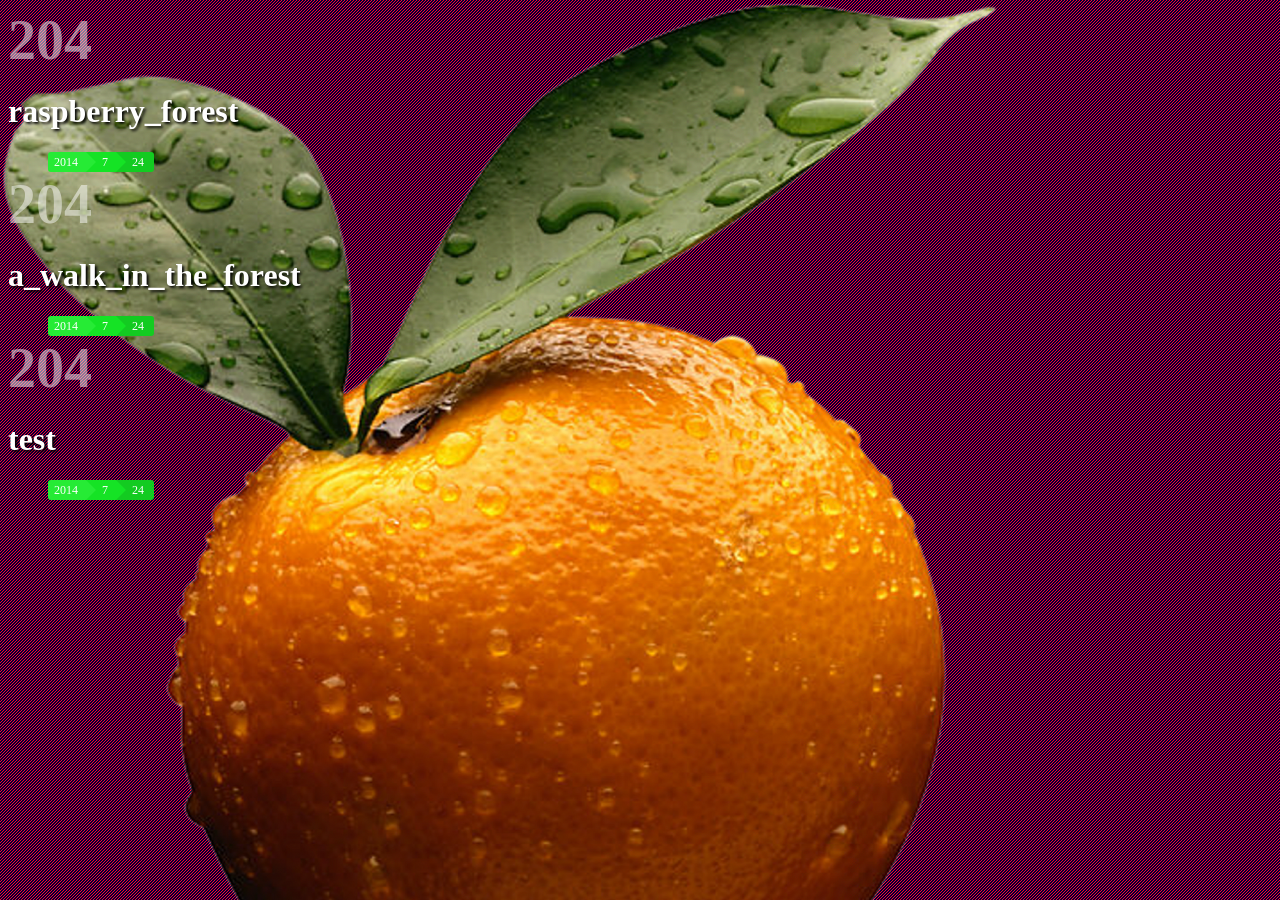
<file: index.html>
<!DOCTYPE HTML>
<html><head><meta http-equiv="Content-Type" content="text/html;charset=UTF-8"><link rel="stylesheet" href="http://yui.yahooapis.com/pure/0.4.2/pure-min.css"><meta name="viewport" content="width=device-width, initial-scale=1.0, maximum-scale=1.0, user-scalable=0;"><link rel="stylesheet" href="http://fonts.googleapis.com/css?family=Ubuntu:300,400,500,700,300italic,400italic,500italic,700italic" type="text/css"><link rel="stylesheet" href="load.css"></head><body id="red-noise"><div class="post" data-yearDay="204" data-month="24" data-year="7" data-day="2014"><h1 class="raspberry_forest"></h1><ul class="timeline"><li>2014</li><li>7</li><li>24</li></ul></div><div class="post" data-yearDay="204" data-month="24" data-year="7" data-day="2014"><h1 class="a_walk_in_the_forest"></h1><ul class="timeline"><li>2014</li><li>7</li><li>24</li></ul></div><div class="post" data-yearDay="204" data-month="24" data-year="7" data-day="2014"><h1 class="test"></h1><ul class="timeline"><li>2014</li><li>7</li><li>24</li></ul></div><script type="application/javascript" src="load.js"></script></body></html>
</file>
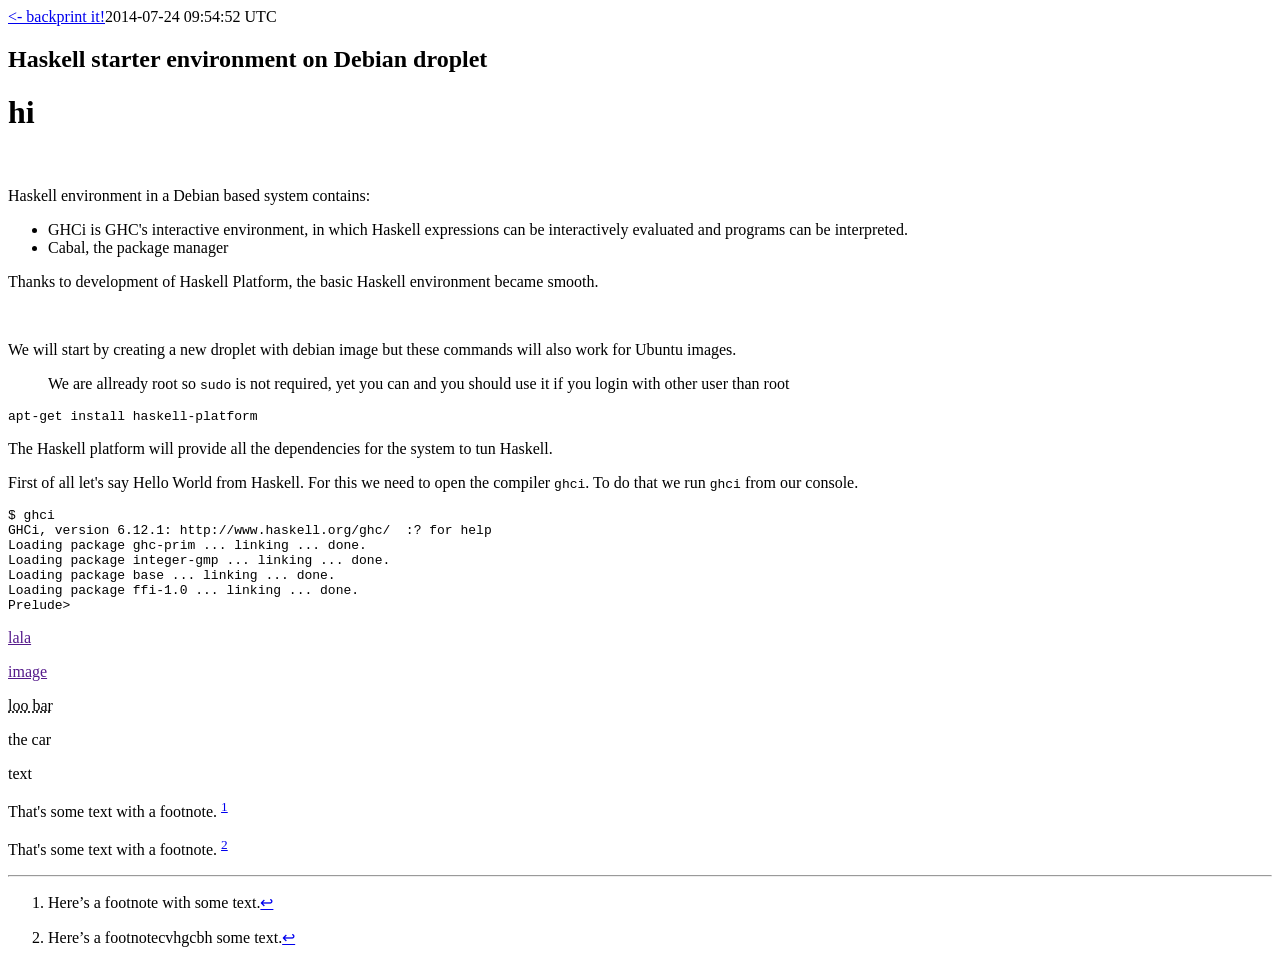
<file: a_walk_in_the_forest.html>
<!DOCTYPE HTML>
<html><head><title>2014-07-24 09:54:52 UTC</title><meta http-equiv="Content-Type" content="text/html;charset=UTF-8"><link rel="stylesheet" href="http://yui.yahooapis.com/pure/0.4.2/pure-min.css"><meta name="viewport" content="width=device-width, initial-scale=1.0, maximum-scale=1.0, user-scalable=0;"><link rel="stylesheet" href="http://fonts.googleapis.com/css?family=Ubuntu:300,400,500,700,300italic,400italic,500italic,700italic" type="text/css"><link rel="stylesheet" href="load.css"></head><body><a href="/blog">&lt;- back</a><a href="javascript:window.print()">print it!</a>2014-07-24 09:54:52 UTC<h2>Haskell starter environment on Debian droplet</h2>

<h1>hi</h1>

<h3>Introduction</h3>

<p>Haskell environment in a Debian based system contains:</p>

<ul>
<li>GHCi is GHC's interactive environment, in which Haskell expressions can be interactively evaluated and programs can be interpreted.</li>
<li>Cabal, the package manager</li>
</ul>


<p>Thanks to development of Haskell Platform, the basic Haskell environment became smooth.</p>

<h3>Starting</h3>

<p>We will start by creating a new droplet with debian image but these commands will also work for Ubuntu images.</p>

<blockquote><p>We are allready root so <code>sudo</code> is not required, yet you can and you should use it if you login with other user than root</p></blockquote>

<pre><code>apt-get install haskell-platform
</code></pre>

<p>The Haskell platform will provide all the dependencies for the system to tun Haskell.</p>

<p>First of all let's say Hello World from Haskell.
For this we need to open the compiler <code>ghci</code>. To do that we run <code>ghci</code> from our console.</p>

<pre><code>$ ghci
GHCi, version 6.12.1: http://www.haskell.org/ghc/  :? for help
Loading package ghc-prim ... linking ... done.
Loading package integer-gmp ... linking ... done.
Loading package base ... linking ... done.
Loading package ffi-1.0 ... linking ... done.
Prelude&gt;
</code></pre>

<div class="class"><p><a href="" title="xxx">lala</a></p></div>

<p><span class="glarch"><a href="" title="lalala">image</a></span></p>

<p><abbr title="desc">loo bar</abbr></p>

<p><span id="name">the car</span></p>

<p>text</p>

<p>That's some text with a footnote. <sup id="fnref:1"><a href="#fn:1" onmouseover="console.log(this.href);" rel="footnote">1</a></sup></p>
<p>That's some text with a footnote. <sup id="fnref:2"><a href="#fn:2" onmouseover="console.log(this.href);" rel="footnote">2</a></sup></p>
<div class="footnotes">
<hr/>
<ol>
<li id="fn:1">
<p>Here&rsquo;s a footnote with some text.<a href="#fnref:1" rev="footnote">&#8617;</a></p></li>
<li id="fn:2">
<p>Here&rsquo;s a footnotecvhgcbh some text.<a href="#fnref:2" rev="footnote">&#8617;</a></p></li>
</ol>
</div>
<script>
	//var foot = document.querySelectorAll('[rel^="footnote"]');
	//var z = document.getElementById(foot).children[0].innerText;
	//console.log(foot);
</script>
</body></html>
</file>
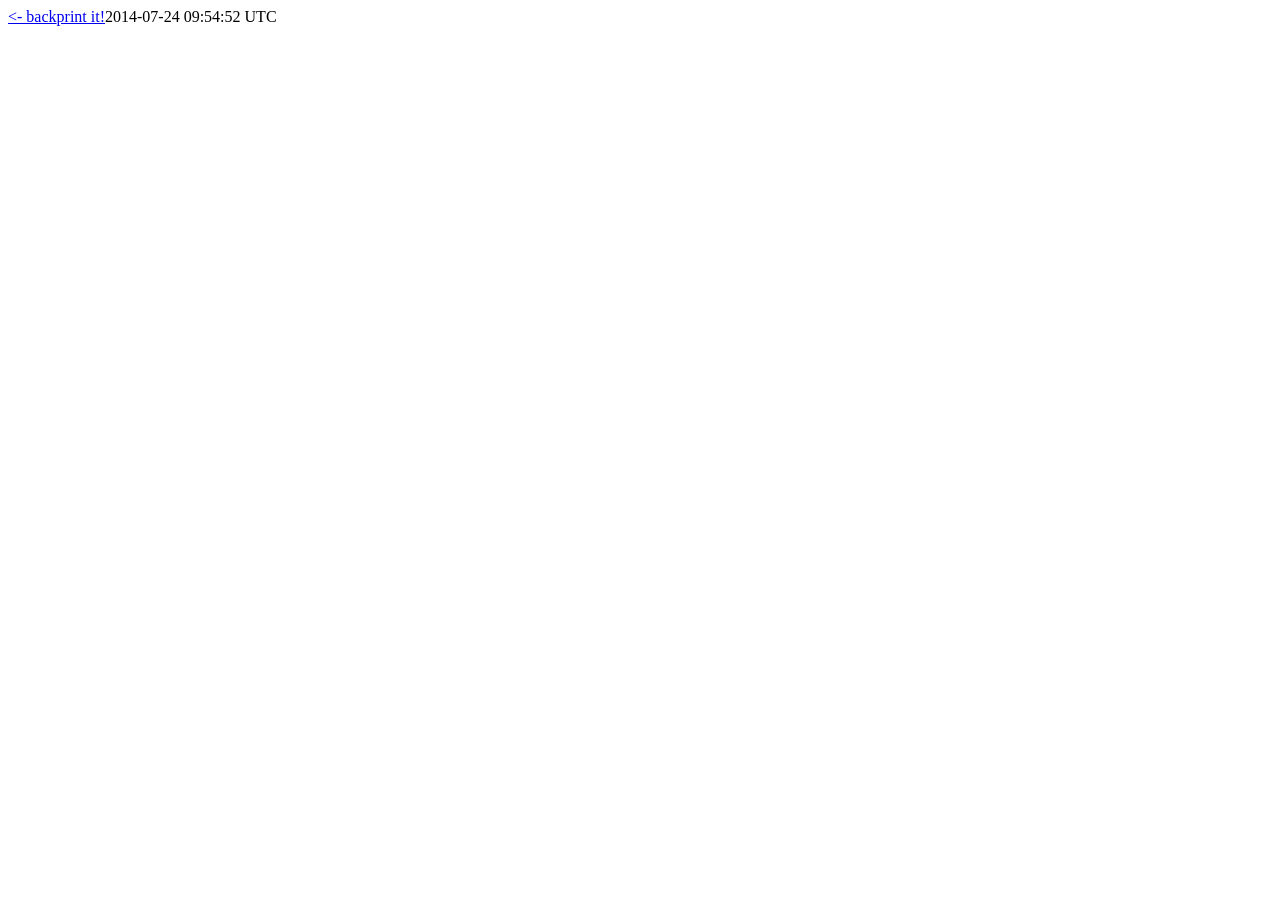
<file: raspberry_forest.html>
<!DOCTYPE HTML>
<html><head><title>2014-07-24 09:54:52 UTC</title><meta http-equiv="Content-Type" content="text/html;charset=UTF-8"><link rel="stylesheet" href="http://yui.yahooapis.com/pure/0.4.2/pure-min.css"><meta name="viewport" content="width=device-width, initial-scale=1.0, maximum-scale=1.0, user-scalable=0;"><link rel="stylesheet" href="http://fonts.googleapis.com/css?family=Ubuntu:300,400,500,700,300italic,400italic,500italic,700italic" type="text/css"><link rel="stylesheet" href="load.css"></head><body><a href="/blog">&lt;- back</a><a href="javascript:window.print()">print it!</a>2014-07-24 09:54:52 UTC</body></html>
</file>
<file: load.css>
div.post::before {
  content: attr(data-yearday);
  color:rgba(255,255,255,0.5);
  font-size:350%;
  font-weight:bold;
} 

h1 a {
  color:white;
  /* First we need to help some browsers along for this to work.
     Just because a vendor prefix is there, doesn't mean it will
     work in a browser made by that vendor either, it's just for
     future-proofing purposes I guess. */
  -o-transition:.9s;
  -ms-transition:.9s;
  -moz-transition:.9s;
  -webkit-transition:.9s;
  /* ...and now for the proper property */
  transition:.9s;
  display:inline;
  text-shadow:2px 2px 3px black;
  text-decoration:none;
}
h1 a:hover { 
  color:black;
  cursor:pointer;
  text-shadow: 1px 1px 1px white, 1px 1px 2px white;
}
#red-noise {
  background: url('orange_PNG796.png'), url('purple.png');
  background-repeat:no-repeat,repeat;
}

h3 {
  margin:0;
  font-family:monospace;
  font-weight:normal;
  color:white;
}

/*TIMELINE *****************/
.timeline {
  text-align: center;
  list-style: none;
  -webkit-box-sizing: border-box;
  -moz-box-sizing: border-box;
  box-sizing: border-box;
  font-size: 12px;
  line-height: 12px;
  display: inline block;
  overflow: hidden;
  margin:0 auto;
  text-align:center;
}
  .timeline li {
    display: block;
    float: left;
    padding: 4px 8px 4px 16px;
    position: relative;
    margin: 0;
    color: #fff;
}
    .timeline li:after {
      content: "";
      border-top: 10px solid transparent;
      border-bottom: 10px solid transparent;
      border-left: 10px solid transparent;
      position: absolute;
      right: -10px;
      top: 0;
      z-index: 1;
      border-left: 10px solid #26eb35; }
    .timeline li:before {
      content: "";
      border-top: 10px solid transparent;
      border-bottom: 10px solid transparent;
      border-left: 10px solid transparent;
      position: absolute;
      left: 0;
      top: 0;
    }
    .timeline li:nth-child(n):after {
      border-left-width: 10px;
      border-left-style: solid; }
    .timeline li:nth-child(1) {
      padding-left: 6px;
      border-top-left-radius: 3px;
      border-bottom-left-radius: 3px; }
      .timeline li:nth-child(1):before {
        display: none; }
    .timeline li:nth-child(1) {
      background: #26eb35; }
      .timeline li:nth-child(1):after {
        border-left-color: #26eb35; }
    .timeline li:nth-child(2) {
      background: #15e325; }
      .timeline li:nth-child(2):after {
        border-left-color: #15e325; }
    .timeline li:nth-child(3) {
      background: #13cb21; }
      .timeline li:nth-child(3):after {
        border-left-color: #13cb21; }
    .timeline li:nth-child(4) {
      background: #11b41d; }
      .timeline li:nth-child(4):after {
        border-left-color: #11b41d; }
    .timeline li:last-child {
      padding-right: 10px;
      border-top-right-radius: 3px;
      border-bottom-right-radius: 3px; }
      .timeline li:last-child:after {
        display: none; }
/*TIMELINE *****************/


:target {
    -webkit-animation: target-fade 3s 1;
    -moz-animation: target-fade 3s 1;
}

@-webkit-keyframes target-fade {
    0% { background-color: rgba(102, 51, 153,.3); }
    100% { background-color: rgba(102, 51, 153,0); }
}

@-moz-keyframes target-fade {
    0% { background-color: rgba(102, 51, 153,.3); }
    100% { background-color: rgba(102, 51, 153,0); }
}
</file>
